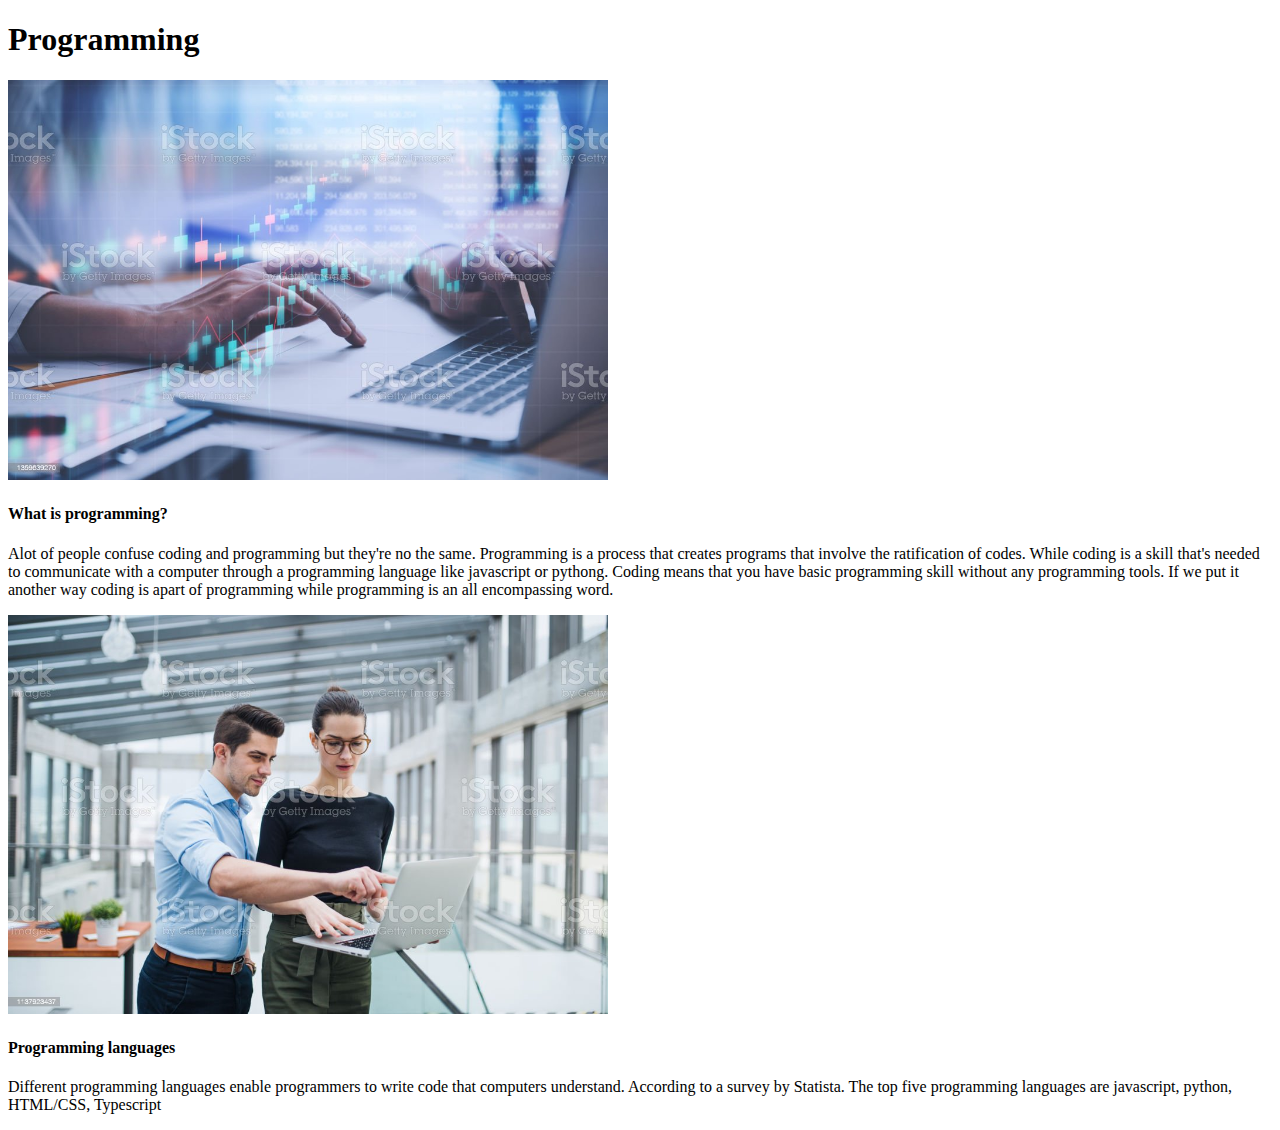
<file: htmltask1/index.html>
<!DOCTYPE html>
<html lang="en">
<head>
    <meta charset="UTF-8">
    <meta http-equiv="X-UA-Compatible" content="IE=edge">
    <meta name="viewport" content="width=device-width, initial-scale=1.0">
    <title>Document</title>
    <link href="styles.css" rel="stylesheet" type="text/css">
</head>
<body>
    <div>
        <h1>Programming</h1>
        <img src="fingers.typing.on.computer.jpg" class="image1">
        <h4>What is programming?</h4>
        <p>Alot of people confuse coding and programming but they're no the same.
            Programming is a process that creates programs that involve 
            the ratification of codes. While coding is a skill that's needed
            to communicate with a computer through a programming language 
            like javascript or pythong. Coding means that you have basic programming skill
            without any programming tools. If we put it another way coding 
            is apart of programming while programming is an all encompassing word. 
        </p>
        <img src="Programming.boss.mentoring.new.worker.jpg" class="image2">
        <h4>Programming languages</h4>
        <p>Different programming languages enable programmers to write code that computers understand. 
            According to a survey by Statista. 
            The top five programming languages are javascript, python, HTML/CSS, Typescript </p>
        

    </div>
</body>
</html>
</file>
<file: htmltask1/styles.css>
.image1
{
    width: 600px;
}

.image2
{
    width: 600px;
}
</file>
